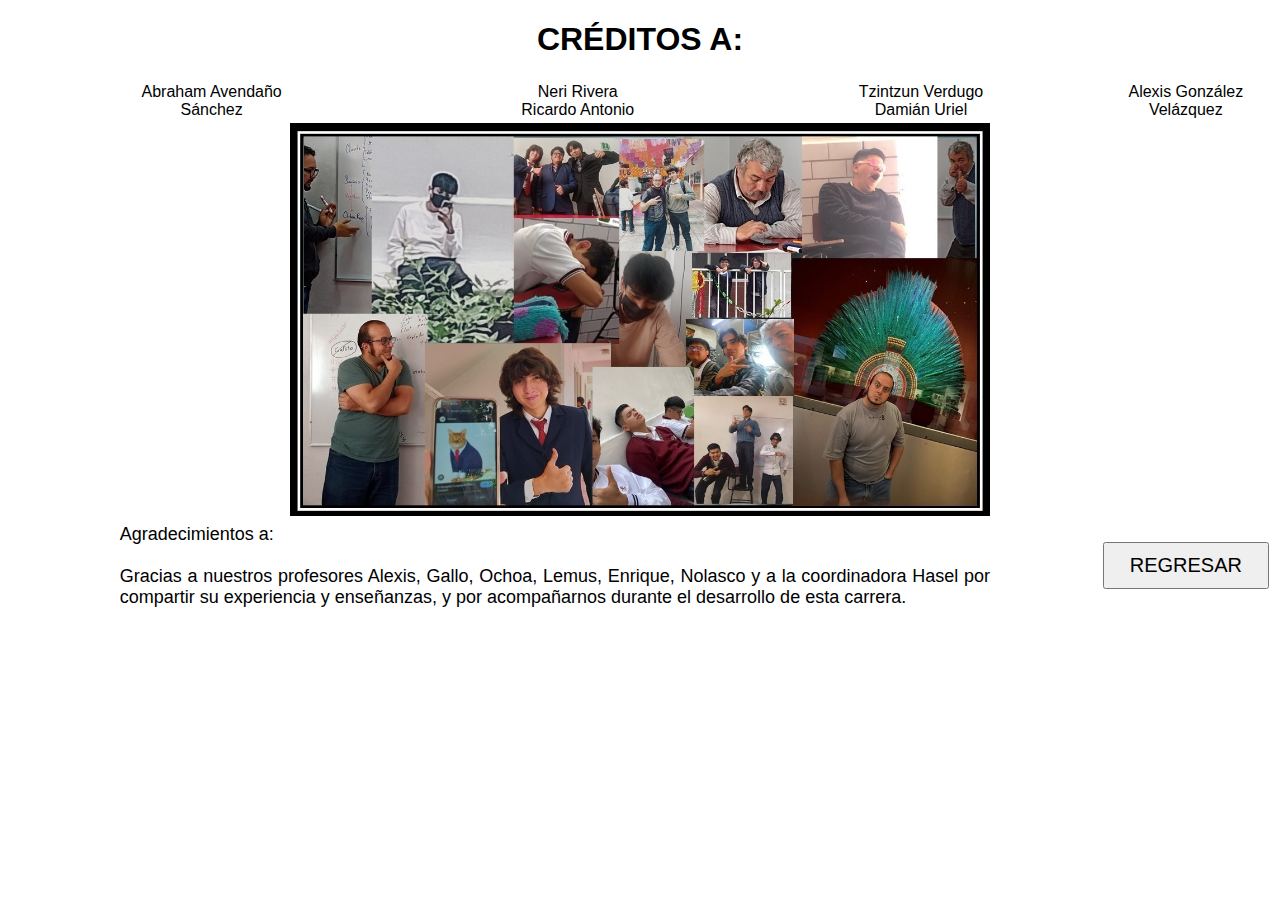
<file: Creditos.html>
<!DOCTYPE html>
<html lang="es">
<head>
<meta charset="UTF-8">
<title>Créditos</title>
<style>
    body{
        font-family: Arial, sans-serif;
    }
    table{
        width:100%;
        text-align: center;
    }
    p{
        font-size:18px;
        width:80%;
        margin:auto;
        text-align: justify;
    }
    button{
        font-size:20px;
        padding:10px 25px;
        cursor:pointer;
    }
</style>
</head>

<body>

<h1 align="center">CRÉDITOS A:</h1>

<table>
<tr>
<td>Abraham Avendaño<br>Sánchez</td>
<td>Neri Rivera<br>Ricardo Antonio</td>
<td>Tzintzun Verdugo<br>Damián Uriel</td>
<td>Alexis González<br>Velázquez</td>
</tr>

<tr height="350">
<td colspan="4">
    <img src="colage.jpg" width="700"> <!-- Verifica nombre y ubicación -->
</td>
</tr>

<tr>
<td colspan="3">
<p>
Agradecimientos a:<br><br>
Gracias a nuestros profesores Alexis, Gallo, Ochoa, Lemus, Enrique, 
Nolasco y a la coordinadora Hasel por compartir su experiencia y enseñanzas, 
y por acompañarnos durante el desarrollo de esta carrera.
</p>
</td>

<td>
    <a href="index.html">
        <button>REGRESAR</button>
    </a>
</td>
</tr>
</table>

</body>
</html>
</file>
